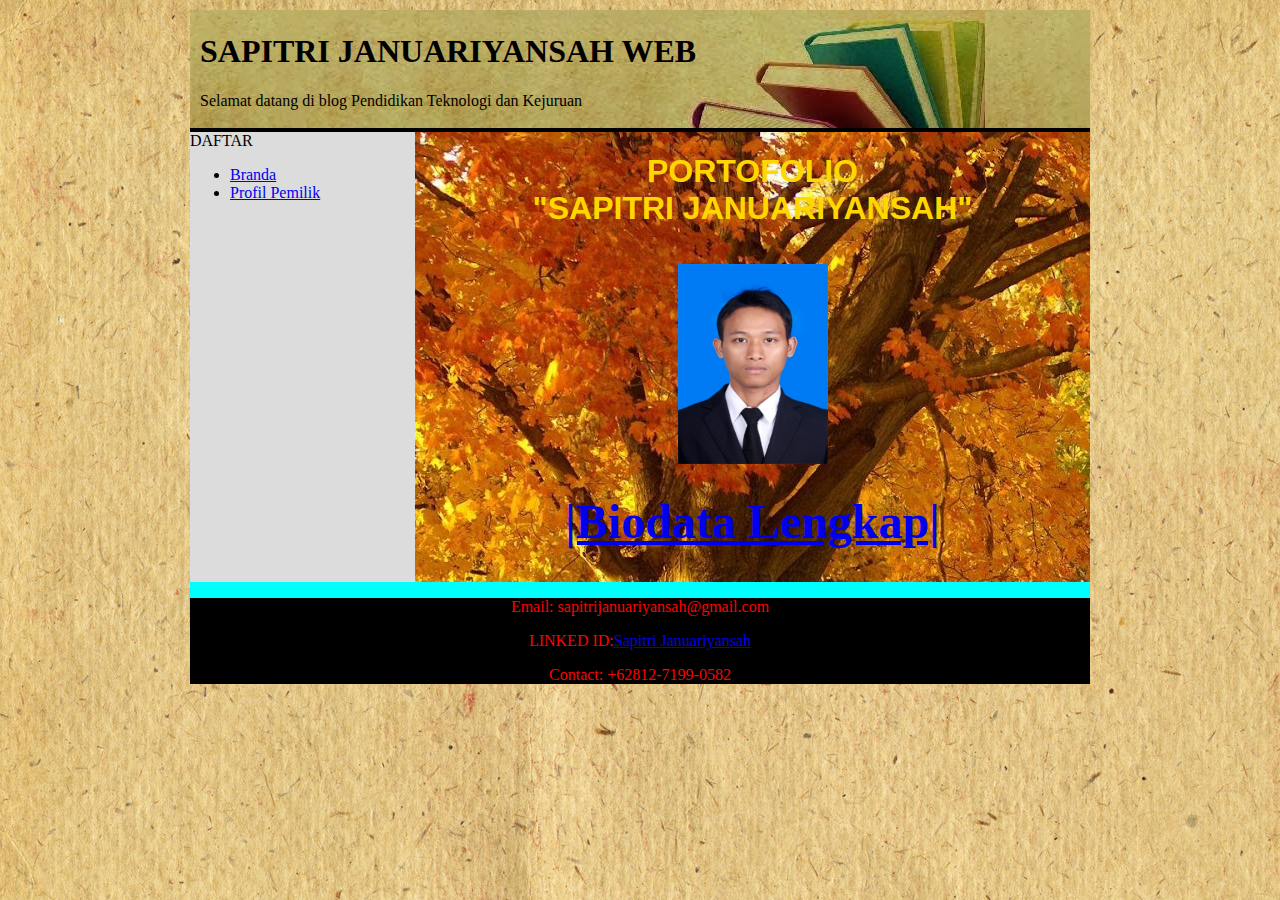
<file: index.html>
<!DOCTYPE html>
<html>
<head>
<title>PORTOFOLIO SAPITRI JANUARIYANSAH</title>
<link rel="stylesheet" type="text/css" href="style.css">
</head>
<body>
<div class="wrap">
<div class="header">
<h1>SAPITRI JANUARIYANSAH WEB</h1>
<p>Selamat datang di blog Pendidikan Teknologi dan Kejuruan</p>
</div>
<div class="menu">
<ul>
<li><a href="#"></a></li>
</ul>
</div>
<div class="badan">
<div class="sidebar">
DAFTAR
<ul>
<li><a href="#">Branda</a></li>
<li><a href="#">Profil Pemilik</a></li>
</ul>
</div>
<div class="content">
  <body style="background-image:url(polos.jpg)">
  <h1>
  <center>
  <font face="Arial" color="#FFD700" fontsize="4">PORTOFOLIO</font>
  <br>
  <font face="Arial" color="#FFD700" fontsize="2">"SAPITRI JANUARIYANSAH"</font>
  <br>
  <br>
  <img><img src = "sapitri.jpg" width = "150 px" height = "200" > </img>
  </center>
  </h1>
</body>

  <h2>
  <center>
  <font  Color = "#FFD700" size = "8" > <a href ="resume.html">|Biodata Lengkap|</a></font>
  </h2>
  <br>
  <br>
  </h2>
</div>
</div>
<div class="clear"></div>
<div class="footer">
<center>
  <p><font color="red">Email: sapitrijanuariyansah@gmail.com</font></p>
  <p><font color="red">LINKED ID:<a href="https://www.linkedin.com/in/sapitri-januariyansah-4734b7106/">Sapitri Januariyansah</a></font></p>
  <p><font color="red">Contact: +62812-7199-0582</font></P>
</center>
</div>
</div>
</body>
</html>
</file>
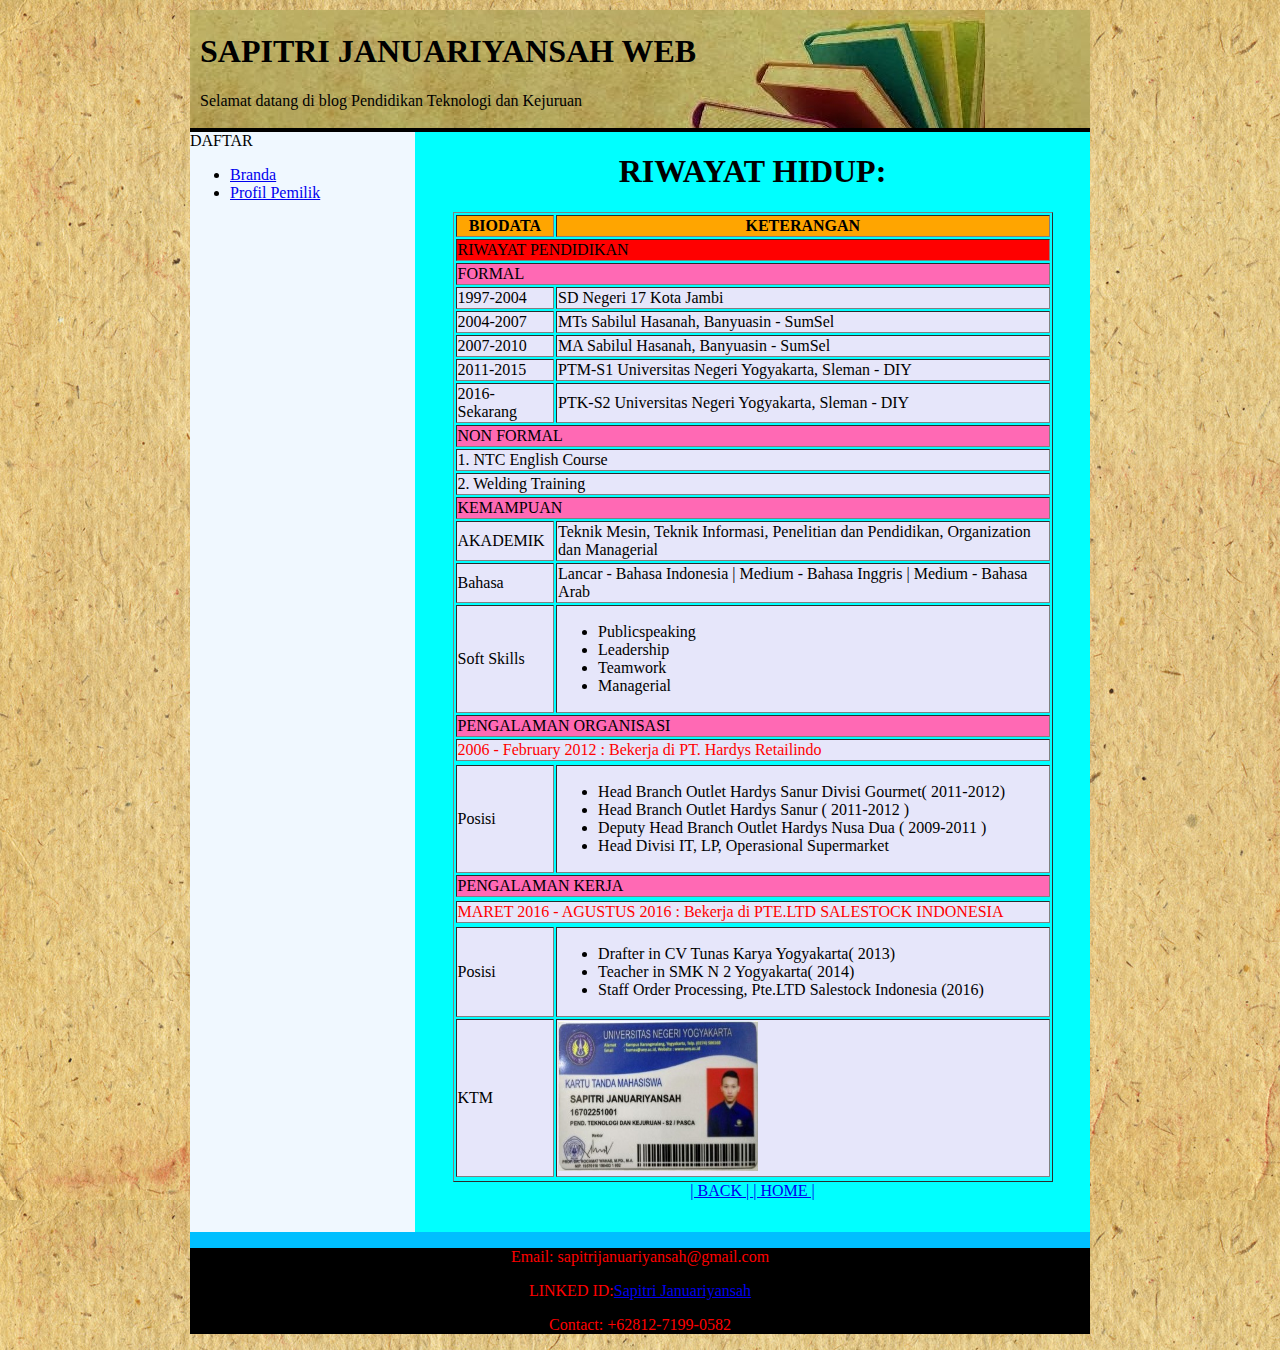
<file: bio.html>
<!DOCTYPE html>
<html>
<head>
<title>PORTOFOLIO SAPITRI JANUARIYANSAH</title>
<link rel="stylesheet" type="text/css" href="styleajajos.css">
</head>
<body>
<div class="wrap">
<div class="header">
<h1>SAPITRI JANUARIYANSAH WEB</h1>
<p>Selamat datang di blog Pendidikan Teknologi dan Kejuruan</p>
</div>
<div class="menu">
<ul>
<li><a href="#"></a></li>
</ul>
</div>
<div class="badan">
<div class="sidebar">
DAFTAR
<ul>
<li><a href="#">Branda</a></li>
<li><a href="#">Profil Pemilik</a></li>
</ul>
</div>
<div class="content">

<style type="text/css">
td{
background-color:#E6E6FA;
color:black;
}
</style>

<style type="text/css">
.baris-ganjil{
background-color:#E6E6FA;
color:black;
}
</style>
  <center>
   <body style="background-image:url(polos.jpg)">
   <h1>RIWAYAT HIDUP: </h1>
   <table style="width:600px;" border="1" align="center">

     <tr style="background-color:ORANGE">
     <th>BIODATA</th>
     <th>KETERANGAN</th>
    </tr>
    <tr>
    <td COLSPAN ="2" style="background-color:red" COLOR:red>RIWAYAT PENDIDIKAN</td>
    </tr>
    <tr>
    <td COLSPAN ="2" style="background-color:#FF69B4"COLOR:red>FORMAL</td>
    </tr>
    <tr>
    <td>1997-2004</td><td style="text-align:left">SD Negeri 17 Kota Jambi</td>
    </tr>
    <tr>
    <td>2004-2007</td><td style="text-align:left">MTs Sabilul Hasanah, Banyuasin - SumSel </td>
    </tr>
    <tr>
    <td>2007-2010</td><td style="text-align:left">MA Sabilul Hasanah, Banyuasin - SumSel </td>
    </tr>
    <tr>
    <td>2011-2015</td><td style="text-align:left">PTM-S1 Universitas Negeri Yogyakarta, Sleman -  DIY </td>
    </tr>
    <tr>
    <td>2016-Sekarang</td><td style="text-align:left">PTK-S2 Universitas Negeri Yogyakarta, Sleman -  DIY</td>
    </tr>
    <tr>
    <td COLSPAN ="2" style="background-color:#FF69B4" COLOR:red>NON FORMAL</td>
    </tr>
    <tr>
    <td COLSPAN ="2" > 1. NTC English Course</td>
    <tr>
    <td COLSPAN ="2" > 2. Welding Training</td>
    </tr>
    <tr>
    <td COLSPAN ="2" style="background-color:#FF69B4"COLOR:red >KEMAMPUAN</td>
    </tr>
    <tr>
    <td>AKADEMIK</td><td style="text-align:left">Teknik Mesin, Teknik Informasi, Penelitian dan Pendidikan, Organization dan Managerial</td>
    </tr>
    <tr>
    <td>Bahasa</td><td style="text-align:left">Lancar - Bahasa Indonesia | Medium - Bahasa Inggris | Medium - Bahasa Arab</td>
    </tr>
    <tr>
    <td>Soft Skills</td>
    <td style="text-align:left"><ul>
   <li>Publicspeaking</li>
   <li>Leadership</li>
   <li>Teamwork</li>
   <li>Managerial</li>
   </ul>
    </td>
    </tr>

    <tr>
    <td COLSPAN ="2" style="background-color:#FF69B4" COLOR:red>PENGALAMAN ORGANISASI</td>
    </tr>

  <td COLSPAN ="2" style=COLOR:red >2006 - February 2012 : Bekerja di PT. Hardys Retailindo </td>
  </tr>
  <tr>

  <tr>
  <td>Posisi</td>
  <td style="text-align:left"><ul>
  <li>Head Branch Outlet Hardys Sanur Divisi Gourmet( 2011-2012)</li>
  <li>Head Branch Outlet Hardys Sanur ( 2011-2012 )</li>
  <li>Deputy Head Branch Outlet Hardys Nusa Dua ( 2009-2011 )</li>
  <li>Head Divisi IT, LP, Operasional Supermarket</li>
  </ul>
  </td>
  </tr>

    <tr>
    <td COLSPAN ="2" style="background-color:#FF69B4" COLOR:red>PENGALAMAN KERJA</td>
    </tr>
    <tr>
      <tr>
      <td COLSPAN ="2" style=COLOR:red >MARET 2016 - AGUSTUS 2016 : Bekerja di PTE.LTD SALESTOCK INDONESIA </td>
      </tr>
      <tr>

      <tr>
      <td>Posisi</td>
      <td style="text-align:left"><ul>
      <li>Drafter in CV Tunas Karya Yogyakarta( 2013)</li>
      <li>Teacher in SMK N 2 Yogyakarta( 2014)</li>
      <li>Staff Order Processing,  Pte.LTD Salestock Indonesia (2016)</li>
            </ul>
      </td>
      </tr>


    <td>KTM</td><td style="text-align:left"><img><img src = "ktm.jpg" width = "200 px" height = "150" > </img></td>
    </tr>
    <tr style="text-align:right;background-color:#FFCB68;font-weight:bold">
    </tr>
  </table>
   <a href ="resume.html"> | BACK | </a> <a href ="index.html"> | HOME | </a>
   </center>
</div>
</div>
<div class="clear"></div>
<div class="footer">
<center>
  <p><font color="red">Email: sapitrijanuariyansah@gmail.com</font></p>
  <p><font color="red">LINKED ID:<a href="https://www.linkedin.com/in/sapitri-januariyansah-4734b7106/">Sapitri Januariyansah</a></font></p>
  <p><font color="red">Contact: +62812-7199-0582</font></P>
</center>
</div>
</div>
</body>
</file>
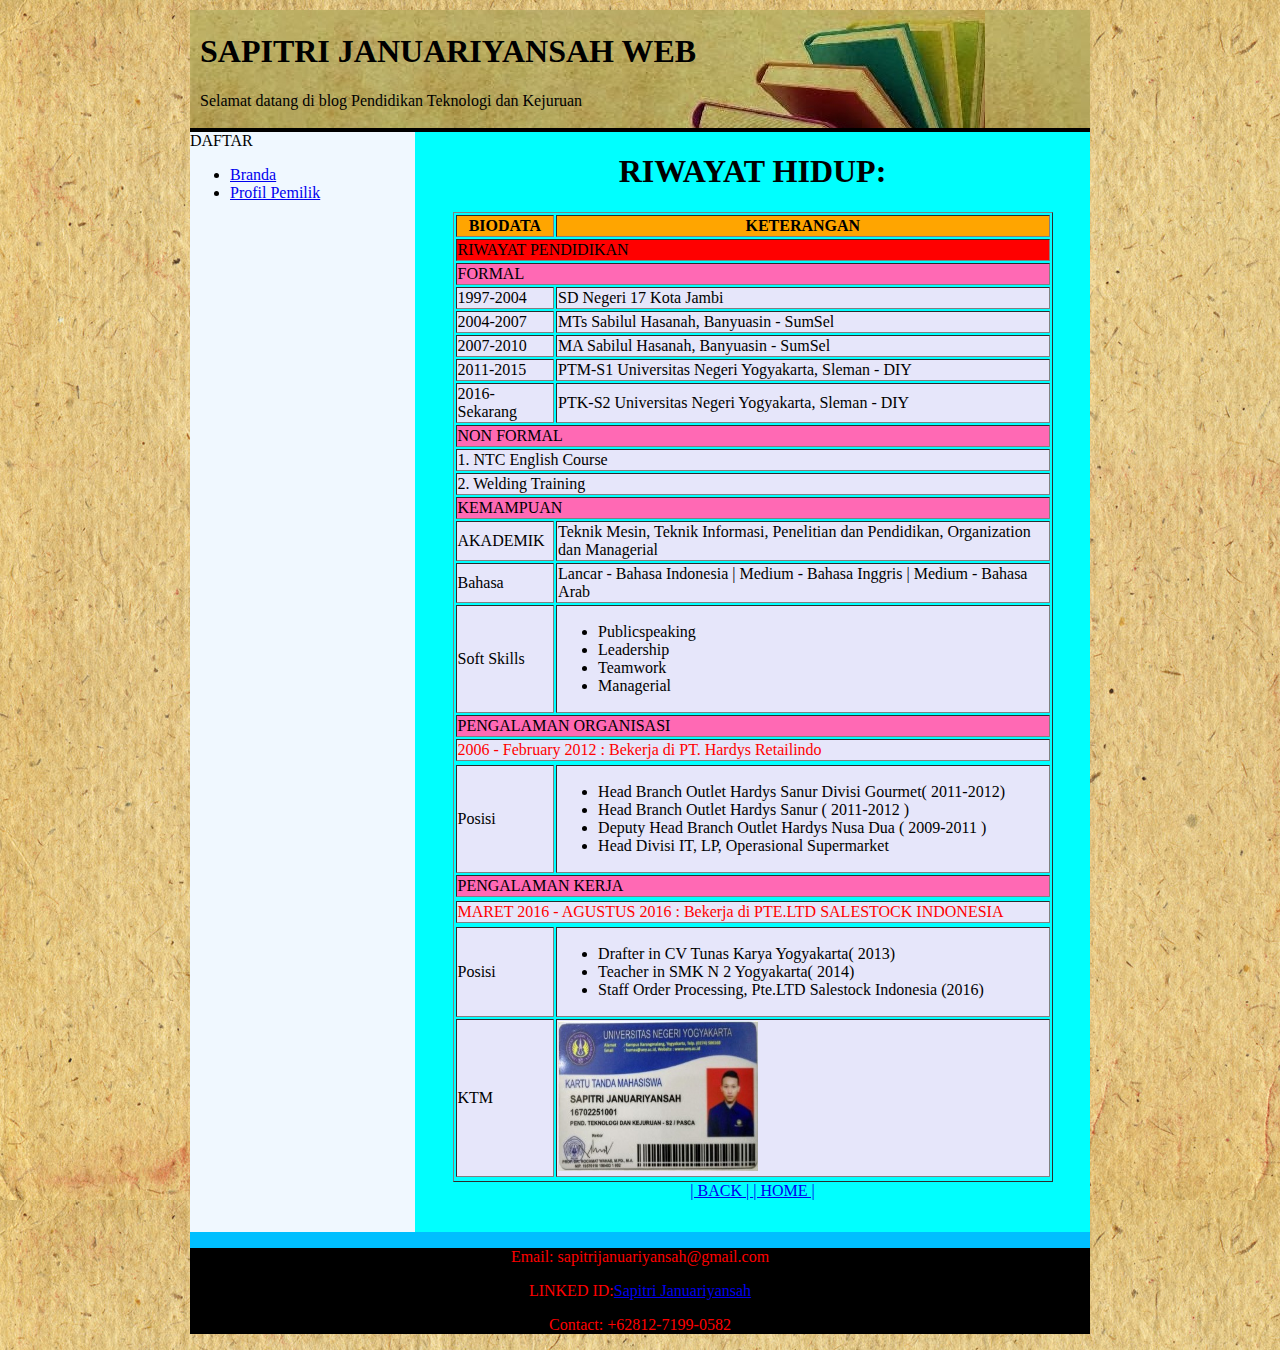
<file: detail.html>
<!DOCTYPE html>
<html>
<head>
<title>PORTOFOLIO SAPITRI JANUARIYANSAH</title>
<link rel="stylesheet" type="text/css" href="styleajajos.css">
</head>
<body>
<div class="wrap">
<div class="header">
<h1>SAPITRI JANUARIYANSAH WEB</h1>
<p>Selamat datang di blog Pendidikan Teknologi dan Kejuruan</p>
</div>
<div class="menu">
<ul>
<li><a href="#"></a></li>
</ul>
</div>
<div class="badan">
<div class="sidebar">
DAFTAR
<ul>
<li><a href="#">Branda</a></li>
<li><a href="#">Profil Pemilik</a></li>
</ul>
</div>
<div class="content">

<style type="text/css">
td{
background-color:#E6E6FA;
color:black;
}
</style>

<style type="text/css">
.baris-ganjil{
background-color:#E6E6FA;
color:black;
}
</style>
  <center>
   <body style="background-image:url(polos.jpg)">
   <h1>RIWAYAT HIDUP: </h1>
   <table style="width:600px;" border="1" align="center">

     <tr style="background-color:ORANGE">
     <th>BIODATA</th>
     <th>KETERANGAN</th>
    </tr>
    <tr>
    <td COLSPAN ="2" style="background-color:red" COLOR:red>RIWAYAT PENDIDIKAN</td>
    </tr>
    <tr>
    <td COLSPAN ="2" style="background-color:#FF69B4"COLOR:red>FORMAL</td>
    </tr>
    <tr>
    <td>1997-2004</td><td style="text-align:left">SD Negeri 17 Kota Jambi</td>
    </tr>
    <tr>
    <td>2004-2007</td><td style="text-align:left">MTs Sabilul Hasanah, Banyuasin - SumSel </td>
    </tr>
    <tr>
    <td>2007-2010</td><td style="text-align:left">MA Sabilul Hasanah, Banyuasin - SumSel </td>
    </tr>
    <tr>
    <td>2011-2015</td><td style="text-align:left">PTM-S1 Universitas Negeri Yogyakarta, Sleman -  DIY </td>
    </tr>
    <tr>
    <td>2016-Sekarang</td><td style="text-align:left">PTK-S2 Universitas Negeri Yogyakarta, Sleman -  DIY</td>
    </tr>
    <tr>
    <td COLSPAN ="2" style="background-color:#FF69B4" COLOR:red>NON FORMAL</td>
    </tr>
    <tr>
    <td COLSPAN ="2" > 1. NTC English Course</td>
    <tr>
    <td COLSPAN ="2" > 2. Welding Training</td>
    </tr>
    <tr>
    <td COLSPAN ="2" style="background-color:#FF69B4"COLOR:red >KEMAMPUAN</td>
    </tr>
    <tr>
    <td>AKADEMIK</td><td style="text-align:left">Teknik Mesin, Teknik Informasi, Penelitian dan Pendidikan, Organization dan Managerial</td>
    </tr>
    <tr>
    <td>Bahasa</td><td style="text-align:left">Lancar - Bahasa Indonesia | Medium - Bahasa Inggris | Medium - Bahasa Arab</td>
    </tr>
    <tr>
    <td>Soft Skills</td>
    <td style="text-align:left"><ul>
   <li>Publicspeaking</li>
   <li>Leadership</li>
   <li>Teamwork</li>
   <li>Managerial</li>
   </ul>
    </td>
    </tr>

    <tr>
    <td COLSPAN ="2" style="background-color:#FF69B4" COLOR:red>PENGALAMAN ORGANISASI</td>
    </tr>

  <td COLSPAN ="2" style=COLOR:red >2006 - February 2012 : Bekerja di PT. Hardys Retailindo </td>
  </tr>
  <tr>

  <tr>
  <td>Posisi</td>
  <td style="text-align:left"><ul>
  <li>Head Branch Outlet Hardys Sanur Divisi Gourmet( 2011-2012)</li>
  <li>Head Branch Outlet Hardys Sanur ( 2011-2012 )</li>
  <li>Deputy Head Branch Outlet Hardys Nusa Dua ( 2009-2011 )</li>
  <li>Head Divisi IT, LP, Operasional Supermarket</li>
  </ul>
  </td>
  </tr>

    <tr>
    <td COLSPAN ="2" style="background-color:#FF69B4" COLOR:red>PENGALAMAN KERJA</td>
    </tr>
    <tr>
      <tr>
      <td COLSPAN ="2" style=COLOR:red >MARET 2016 - AGUSTUS 2016 : Bekerja di PTE.LTD SALESTOCK INDONESIA </td>
      </tr>
      <tr>

      <tr>
      <td>Posisi</td>
      <td style="text-align:left"><ul>
      <li>Drafter in CV Tunas Karya Yogyakarta( 2013)</li>
      <li>Teacher in SMK N 2 Yogyakarta( 2014)</li>
      <li>Staff Order Processing,  Pte.LTD Salestock Indonesia (2016)</li>
            </ul>
      </td>
      </tr>


    <td>KTM</td><td style="text-align:left"><img><img src = "ktm.jpg" width = "200 px" height = "150" > </img></td>
    </tr>
    <tr style="text-align:right;background-color:#FFCB68;font-weight:bold">
    </tr>
  </table>
   <a href ="biodata.html"> | BACK | </a> <a href ="index.html"> | HOME | </a>
   </center>
</div>
</div>
<div class="clear"></div>
<div class="footer">
<center>
  <p><font color="red">Email: sapitrijanuariyansah@gmail.com</font></p>
  <p><font color="red">LINKED ID:<a href="https://www.linkedin.com/in/sapitri-januariyansah-4734b7106/">Sapitri Januariyansah</a></font></p>
  <p><font color="red">Contact: +62812-7199-0582</font></P>
</center>
</div>
</div>
</body>
</file>
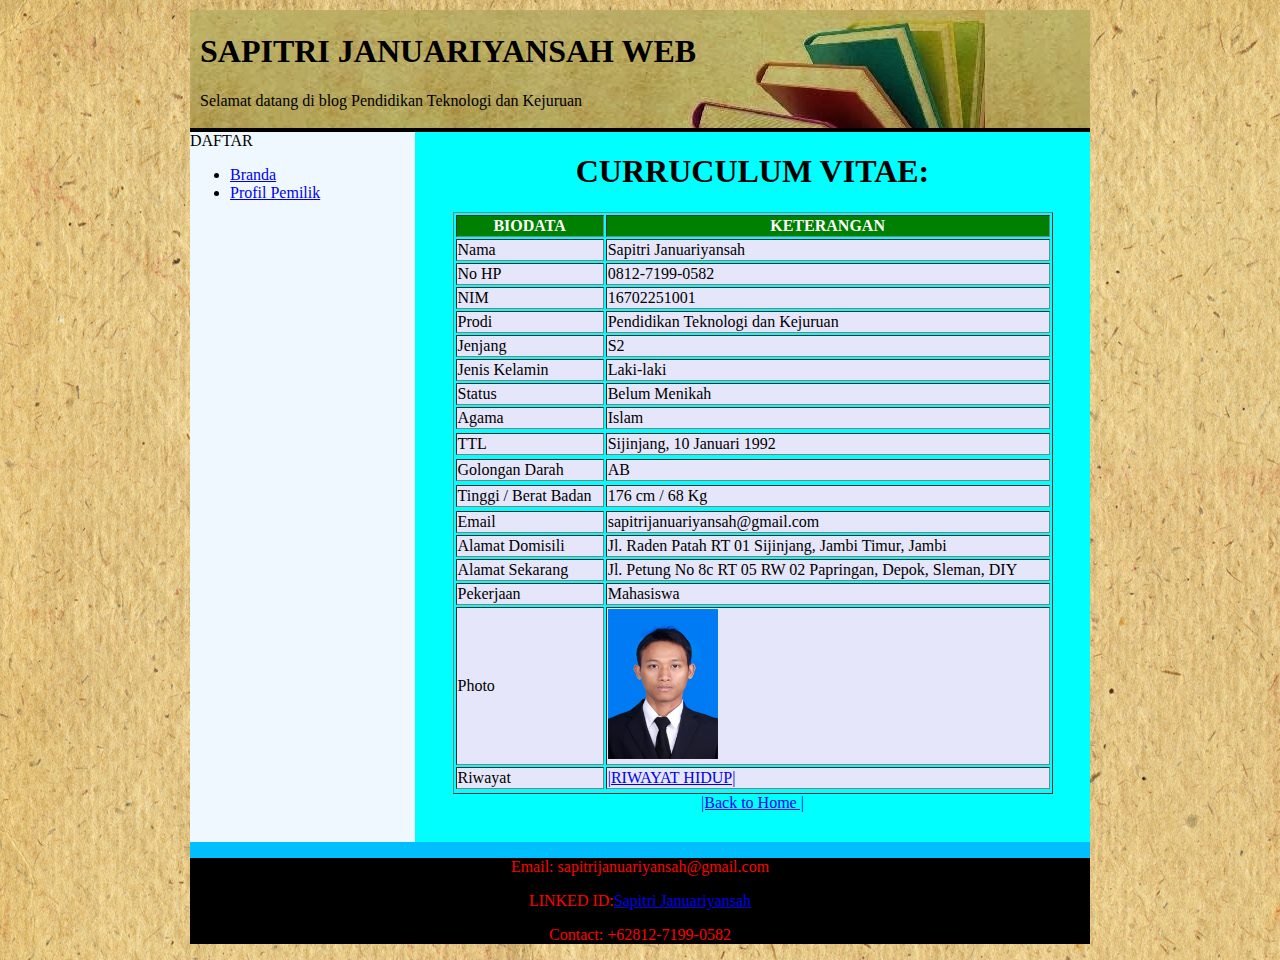
<file: resume.html>
<!DOCTYPE html>
<html>
<head>
<title>PORTOFOLIO SAPITRI JANUARIYANSAH</title>
<link rel="stylesheet" type="text/css" href="styleaja.css">
</head>
<body>
<div class="wrap">
<div class="header">
<h1>SAPITRI JANUARIYANSAH WEB</h1>
<p>Selamat datang di blog Pendidikan Teknologi dan Kejuruan</p>
</div>
<div class="menu">
<ul>
<li><a href="#"></a></li>
</ul>
</div>
<div class="badan">
<div class="sidebar">
DAFTAR
<ul>
<li><a href="#">Branda</a></li>
<li><a href="#">Profil Pemilik</a></li>
</ul>
</div>
<div class="content">

  <style type="text/css">
   th{
   background-color:Green;
   color:white;
   }
   </style>

    <style type="text/css">
   td{
   background-color:#E6E6FA;
   color:black;
   }
   </style>

    <style type="text/css">
   .baris-ganjil{
   background-color:#E6E6FA;
   color:black;
   }
   </style>

  <center>
   <body style="background-image:url(polos.jpg)">
   <h1>CURRUCULUM VITAE: </h1>
   <table style="width:600px;" border="1" align="center">

     <tr style="background-color:RED">
     <th>BIODATA</th>
     <th>KETERANGAN</th>
    </tr>
    <tr>
    <td>Nama</td><td style="text-align:left">Sapitri Januariyansah</td>
    </tr>
    <tr>
    <td class="baris-ganjil">No HP</td><td class="baris-ganjil" style="text-align:left">0812-7199-0582</td>
    </tr>
    <tr>
    <td>NIM</td><td style="text-align:left">16702251001</td>
    </tr>
    <tr>
    <td class="baris-ganjil" >Prodi</td><td class="baris-ganjil" style="text-align:left">Pendidikan Teknologi dan Kejuruan</td>
    </tr>
    <tr>
    <td>Jenjang</td><td style="text-align:left">S2</td>
    </tr>
    <tr>
    <td class="baris-ganjil" >Jenis Kelamin</td><td class="baris-ganjil" style="text-align:left">Laki-laki</td>
    </tr>
    <tr>
    <td>Status</td><td style="text-align:left">Belum Menikah</td>
    </tr>
    <tr>
    <td class="baris-ganjil" >Agama</td><td class="baris-ganjil" style="text-align:left">Islam</td>
    <tr>
    <tr>
    <td>TTL</td><td style="text-align:left">Sijinjang, 10 Januari 1992</td>
    <tr>
    <tr>
    <td class="baris-ganjil" >Golongan Darah</td><td class="baris-ganjil" style="text-align:left">AB</td>
    <tr>
    <tr>
    <td>Tinggi / Berat Badan</td><td style="text-align:left"> 176 cm / 68 Kg </td>
    <tr>
    <tr>
    <td class="baris-ganjil" >Email </td><td class="baris-ganjil" style="text-align:left">sapitrijanuariyansah@gmail.com</td>
    <tr>
    <td>Alamat Domisili</td><td style="text-align:left">Jl. Raden Patah RT 01 Sijinjang, Jambi Timur, Jambi</td>
    </tr>
    <tr>
    <td class="baris-ganjil" >Alamat Sekarang</td><td  class="baris-ganjil"style="text-align:left">Jl. Petung No 8c RT 05 RW 02 Papringan, Depok, Sleman, DIY</td>
    </tr>
    <tr>
    <td>Pekerjaan</td><td style="text-align:left">Mahasiswa</td>
    </tr>
    <tr>
    <td class="baris-ganjil" >Photo</td><td class="baris-ganjil" style="text-align:left"><img><img src = "sapitri.jpg" width = "110 px" height = "150" > </img></td>
    </tr>
    <tr>
    <td>Riwayat</td><td style="text-align:left"><a href ="bio.html"> |RIWAYAT HIDUP| </a></td>
    </tr>
    <tr style="text-align:right;background-color:#FFCB68;font-weight:bold">
    </tr>
  </table>
   <a href ="index.html"> |Back to Home | </a>
  </center>
</div>
</div>
<div class="clear"></div>

<div class="footer">
<center>
  <p><font color="red">Email: sapitrijanuariyansah@gmail.com</font></p>
  <p><font color="red">LINKED ID:<a href="https://www.linkedin.com/in/sapitri-januariyansah-4734b7106/">Sapitri Januariyansah</a></font></p>
  <p><font color="red">Contact: +62812-7199-0582</font></P>
</center>
</div>
</div>
</body>
</file>
<file: style.css>
.wrap{
background: #00FFFF;
width: 900px;
margin: 10px auto;
}

/*bagian header*/
.wrap .header{
background-image: url("latar.jpg");
/*height: 50px;*/
padding: 2px 10px;
}

/*akhir header*/

/*bagian menu*/
.wrap .menu{
background: black;
}

.wrap .menu ul{
padding: 0;
margin: 0;
background: black;
overflow: hidden;
}

.wrap .menu ul li{
float: left;
list-style-type: none;
padding: 2px;
}
/*akhir menu*/

.clear{
clear: both;
}

.badan{
height: 450px;
}
/*bagian sidebar*/
.wrap .badan .sidebar{
background: #DCDCDC;
float: left;
width: 25%;
height: 100%;
}

/*akhir sidebar*/

.wrap .badan .content{
background-image: url("hutan.jpg");
float: left;
height: 100%;
width: 75%;
}

.wrap .footer{
background: black;
width: 100%;
}
</file>
<file: styleajajos.css>
.wrap{
background: #00BFFF;
width: 900px;
margin: 10px auto;
}

/*bagian header*/
.wrap .header{
background-image: url("latar.jpg");
/*height: 50px;*/
padding: 2px 10px;
}

/*akhir header*/

/*bagian menu*/
.wrap .menu{
background: black;
}

.wrap .menu ul{
padding: 0;
margin: 0;
background: black;
overflow: hidden;
}

.wrap .menu ul li{
float: left;
list-style-type: none;
padding: 2px;
}
/*akhir menu*/

.clear{
clear: both;
}

.badan{
height: 1100px;
}
/*bagian sidebar*/
.wrap .badan .sidebar{
background: #F0F8FF;
float: left;
width: 25%;
height: 100%;
}

/*akhir sidebar*/

.wrap .badan .content{
background: #00FFFF;
float: left;
height: 100%;
width: 75%;
}

.wrap .footer{
background: black;
width: 100%;
}
</file>
<file: styleaja.css>
.wrap{
background: #00BFFF;
width: 900px;
margin: 10px auto;
}

/*bagian header*/
.wrap .header{
background-image: url("latar.jpg");
/*height: 50px;*/
padding: 2px 10px;
}

/*akhir header*/

/*bagian menu*/
.wrap .menu{
background: black;
}

.wrap .menu ul{
padding: 0;
margin: 0;
background: black;
overflow: hidden;
}

.wrap .menu ul li{
float: left;
list-style-type: none;
padding: 2px;
}
/*akhir menu*/

.clear{
clear: both;
}

.badan{
height: 710px;
}
/*bagian sidebar*/
.wrap .badan .sidebar{
background: #F0F8FF;
float: left;
width: 25%;
height: 100%;
}

/*akhir sidebar*/

.wrap .badan .content{
background: #00FFFF;
float: left;
height: 100%;
width: 75%;
}

.wrap .footer{
background: black;
width: 100%;
}
</file>
